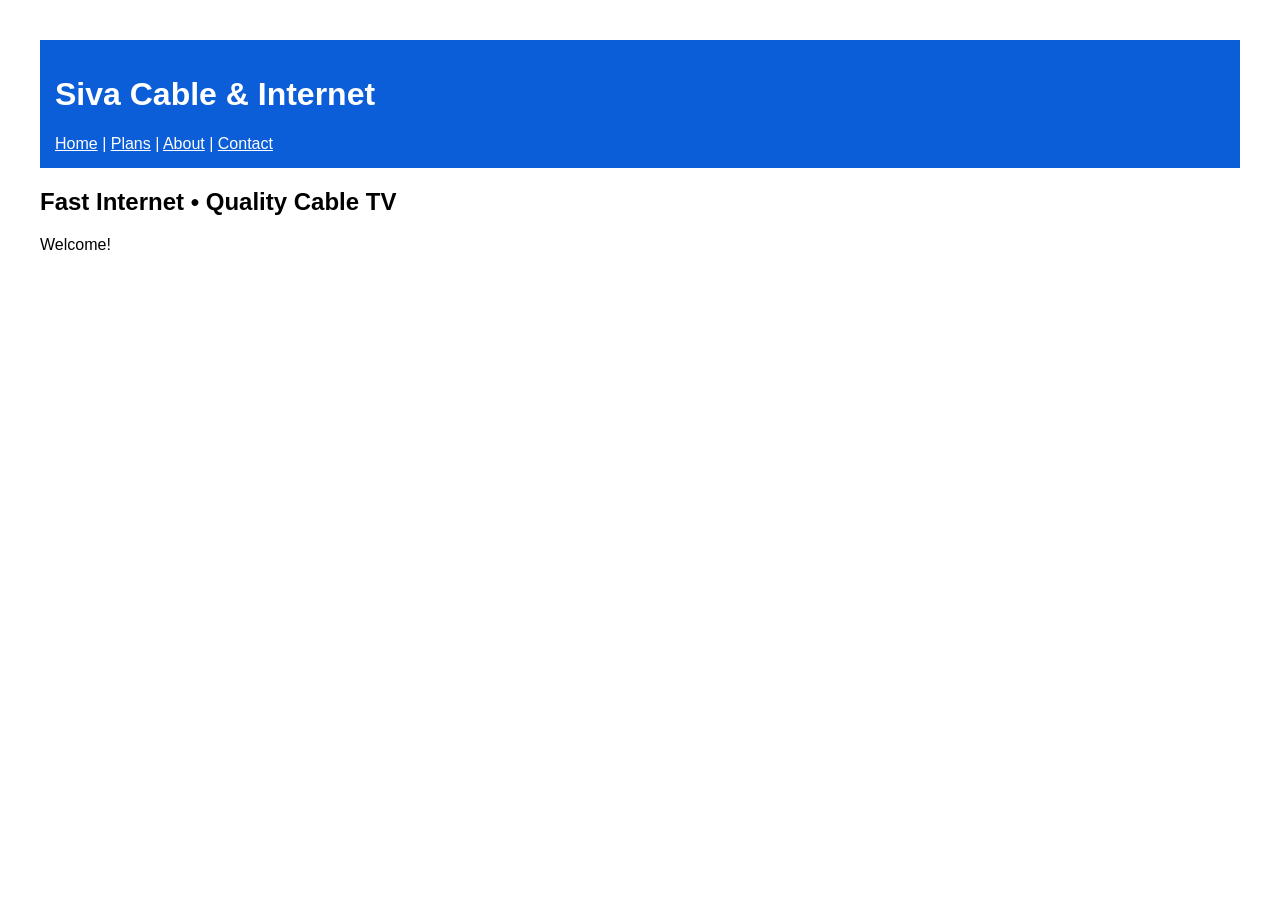
<file: index.html>
<!DOCTYPE html><html><head><meta charset='utf-8'><title>Siva Cable & Internet</title><link rel='stylesheet' href='style.css'></head><body><header><h1>Siva Cable & Internet</h1><nav><a href='index.html'>Home</a> | <a href='plans.html'>Plans</a> | <a href='about.html'>About</a> | <a href='contact.html'>Contact</a></nav></header><main><h2>Fast Internet • Quality Cable TV</h2><p>Welcome!</p></main><script src='script.js'></script></body></html>
</file>
<file: style.css>
body{font-family:Arial,sans-serif;margin:40px}header{background:#0b5ed7;color:#fff;padding:15px}a{color:white}
</file>
